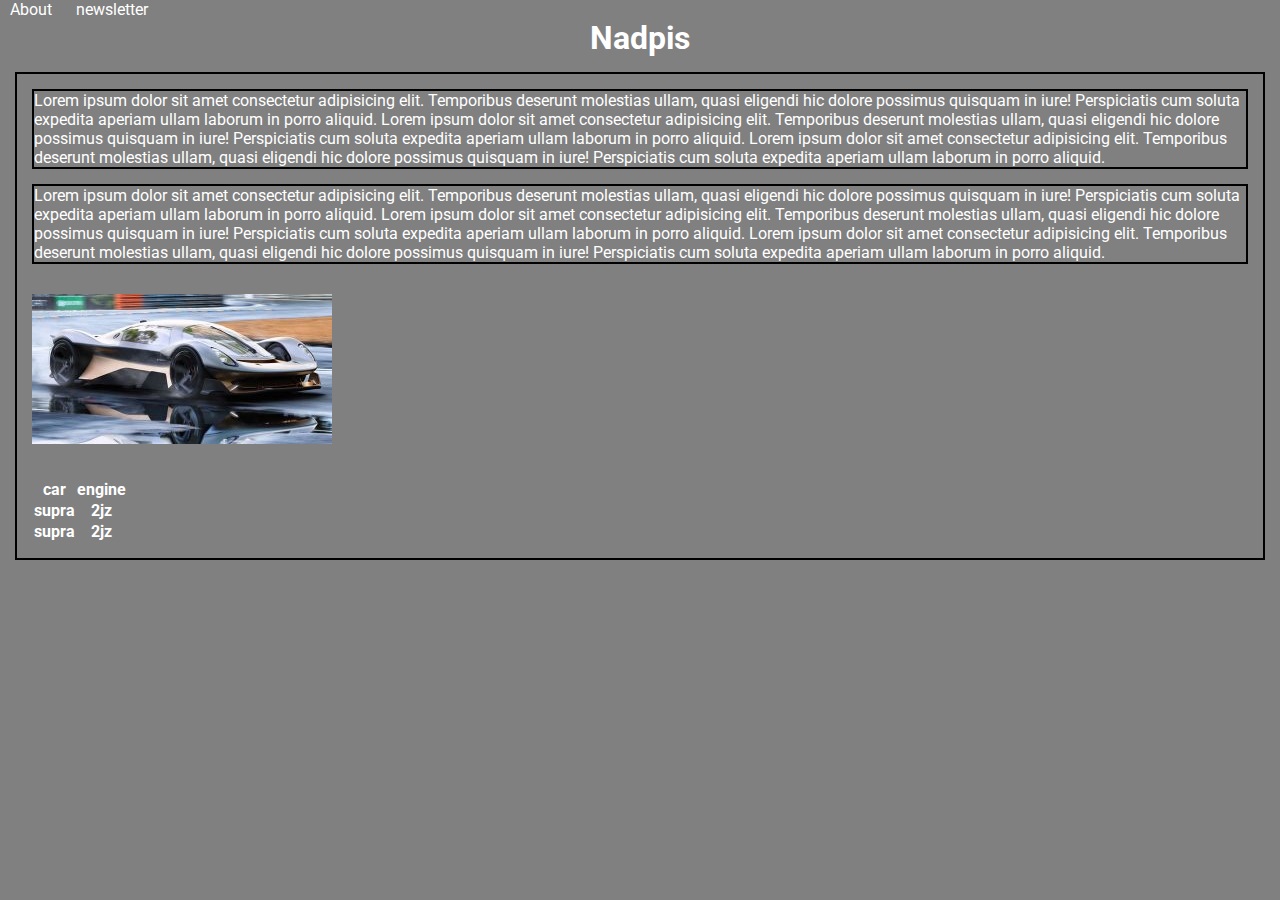
<file: index.html>
<!DOCTYPE html>
<html lang="en">
<head>

    <link rel="shortcut icon" href="icon/star.svg" type="image/x-icon">
    <link rel="stylesheet" href="style.css">

    <link rel="preconnect" href="https://fonts.googleapis.com">
    <link rel="preconnect" href="https://fonts.gstatic.com" crossorigin>
    <link href="https://fonts.googleapis.com/css2?family=Roboto:wght@300&display=swap" rel="stylesheet">

    <meta charset="UTF-8">
    <meta http-equiv="X-UA-Compatible" content="IE=edge">
    <meta name="viewport" content="width=device-width, initial-scale=1.0">
    <title>Title</title>
</head>
<body class="index">
    <header>
        <nav class="menu">
            <a href="aboutUs.html">About</a>
            <a href="newsletter.html">newsletter</a>
        </nav>
        <h1 class="title">Nadpis</h1>
    </header>
    <main>
        <div class="conteiner">
            <div class="prvni">
                <p>
                    Lorem ipsum dolor sit amet consectetur adipisicing elit. Temporibus deserunt molestias ullam, quasi eligendi hic dolore possimus quisquam in iure! Perspiciatis cum soluta expedita aperiam ullam laborum in porro aliquid.
                    Lorem ipsum dolor sit amet consectetur adipisicing elit. Temporibus deserunt molestias ullam, quasi eligendi hic dolore possimus quisquam in iure! Perspiciatis cum soluta expedita aperiam ullam laborum in porro aliquid.
                    Lorem ipsum dolor sit amet consectetur adipisicing elit. Temporibus deserunt molestias ullam, quasi eligendi hic dolore possimus quisquam in iure! Perspiciatis cum soluta expedita aperiam ullam laborum in porro aliquid.
                </p>
            </div>
            <div class="druhy">
                <p>
                    Lorem ipsum dolor sit amet consectetur adipisicing elit. Temporibus deserunt molestias ullam, quasi eligendi hic dolore possimus quisquam in iure! Perspiciatis cum soluta expedita aperiam ullam laborum in porro aliquid.
                    Lorem ipsum dolor sit amet consectetur adipisicing elit. Temporibus deserunt molestias ullam, quasi eligendi hic dolore possimus quisquam in iure! Perspiciatis cum soluta expedita aperiam ullam laborum in porro aliquid.
                    Lorem ipsum dolor sit amet consectetur adipisicing elit. Temporibus deserunt molestias ullam, quasi eligendi hic dolore possimus quisquam in iure! Perspiciatis cum soluta expedita aperiam ullam laborum in porro aliquid.
                </p>
            </div>
            <div class="obr">
                <img src="img/car.jpg" alt="car">
            </div>
            <table>
                <tr>
                    <th>car</th>
                    <th>engine</th>
                </tr>
                <tr>
                    <th>supra</th>
                    <th>2jz</th>
                </tr>
                <tr>
                    <th>supra</th>
                    <th>2jz</th>
                </tr>
            </table>
        </div>
    </main>
</body>
</html>
</file>
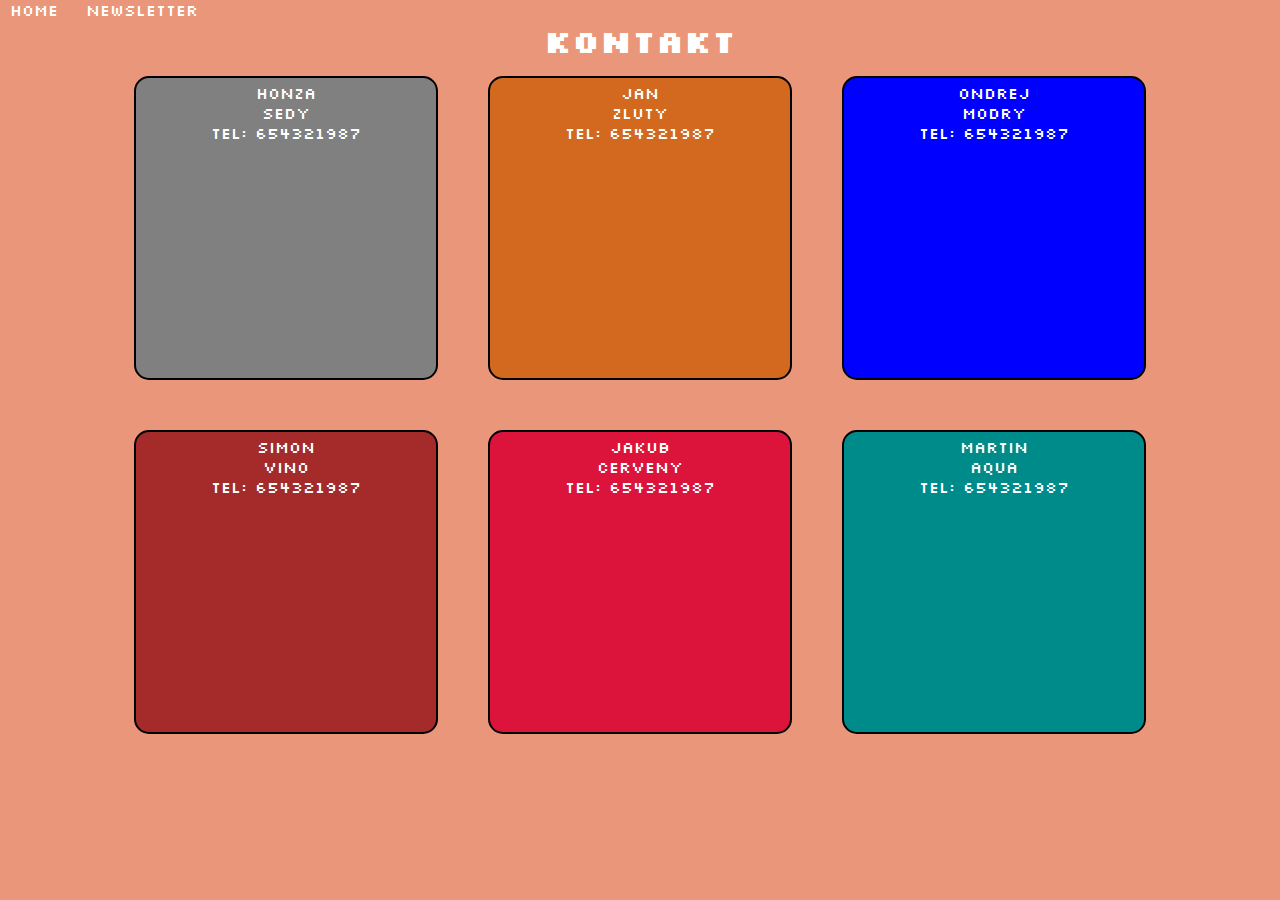
<file: aboutUs.html>
<!DOCTYPE html>
<html lang="en">
<head>

    <link rel="shortcut icon" href="icon/star.svg" type="image/x-icon">

    <link rel="preconnect" href="https://fonts.googleapis.com">
    <link rel="preconnect" href="https://fonts.gstatic.com" crossorigin>
    <link href="https://fonts.googleapis.com/css2?family=Oswald:wght@300;400&family=Roboto:wght@300&family=Silkscreen&display=swap" rel="stylesheet">

    <meta charset="UTF-8">
    <meta http-equiv="X-UA-Compatible" content="IE=edge">
    <meta name="viewport" content="width=device-width, initial-scale=1.0">
    
    <link rel="stylesheet" href="style.css">
    
    <title>AboutUs</title>
</head>
<body class="about">
    <footer>
        <nav class="menu">
            <a href="index.html">Home</a>
            <a href="newsletter.html">newsletter</a>
        </nav>
        <h1 class="aNadpis">Kontakt</h1>
    </footer>
    <main>
        <div class="grid">
            <div class="polozka-1">
                <div class="text">
                    <p>honza</p>
                    <p>sedy</p>
                    <p>tel: 654321987</p>
                </div>
            </div>
            <div class="polozka-2">
                <div class="text">
                    <p>jan</p>
                    <p>zluty</p>
                    <p>tel: 654321987</p>
                </div>
            </div>
            <div class="polozka-3">
                <div class="text">
                    <p>ondrej</p>
                    <p>modry</p>
                    <p>tel: 654321987</p>
                </div>
            </div>
            <div class="polozka-4">
                <div class="text">
                    <p>simon</p>
                    <p>vino</p>
                    <p>tel: 654321987</p>
                </div>
            </div>
            <div class="polozka-5">
                <div class="text">
                    <p>jakub</p>
                    <p>cerveny</p>
                    <p>tel: 654321987</p>
                </div>
            </div>
            <div class="polozka-6">
                <div class="text">
                    <p>martin</p>
                    <p>aqua</p>
                    <p>tel: 654321987</p>
                </div>
            </div>
        </div>
    </main>
</body>
</html>
</file>
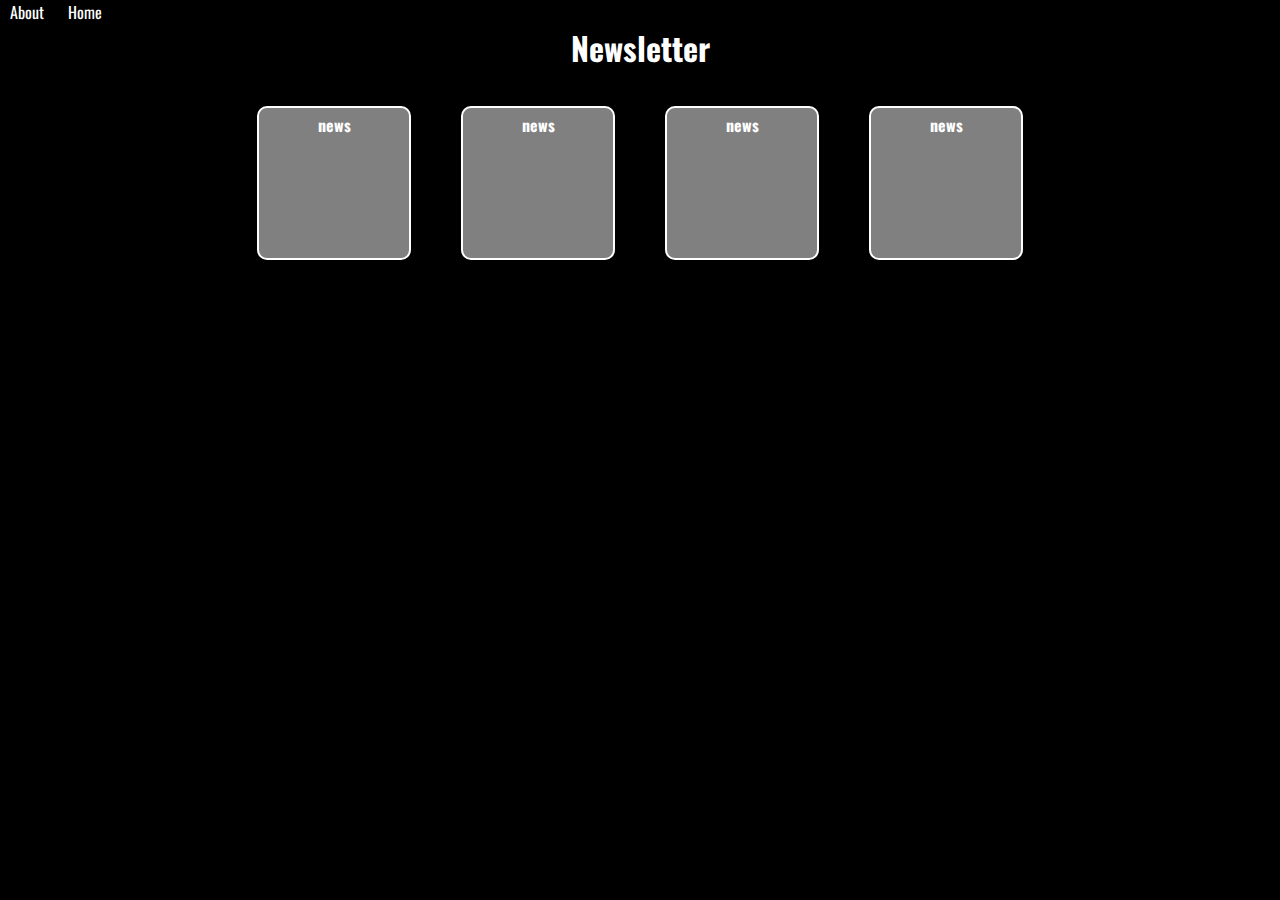
<file: newsletter.html>
<!DOCTYPE html>
<html lang="en">
<head>

    <link rel="shortcut icon" href="icon/star.svg" type="image/x-icon">

    <link rel="preconnect" href="https://fonts.googleapis.com">
    <link rel="preconnect" href="https://fonts.gstatic.com" crossorigin>
    <link href="https://fonts.googleapis.com/css2?family=Oswald:wght@300;400&family=Roboto:wght@300&display=swap" rel="stylesheet">


    <meta charset="UTF-8">
    <meta http-equiv="X-UA-Compatible" content="IE=edge">
    <meta name="viewport" content="width=device-width, initial-scale=1.0">
    <title>Newsletter</title>

    <link rel="stylesheet" href="style.css">
</head>
<body class="news">
    <header>
        <nav class="menu">
            <a href="aboutUs.html">About</a>
            <a href="index.html">Home</a>
        </nav>
        <h1 class="nNadpis">Newsletter</h1>
    </header>
    <main>
        <div class="flex">
            <div class="ctverec">
                <div class="text">
                    <h4>news</h4>
                </div>
            </div>
            <div class="ctverec">
                <div class="text">
                    <h4>news</h4>
                </div>
            </div>
            <div class="ctverec">
                <div class="text">
                    <h4>news</h4>
                </div>
            </div>
            <div class="ctverec">
                <div class="text">
                    <h4>news</h4>
                </div>
            </div>
        </div>
    </main>
</body>
</html>
</file>
<file: style.css>
*{
    margin: 0;
    padding: 0;
}

.index{
    background-color: gray;
    color: white;
    font-family: 'Roboto', sans-serif;
}

.news{
    background-color: black;
    color: white;
    font-family: 'Oswald', sans-serif;
}

.about{
    background-color: darksalmon;
    color: white;
    font-family: 'Silkscreen', cursive;
}

.menu a{
    text-decoration: none;
    cursor: pointer;
    color: white;
    margin: 10px;
}
.menu a:hover{
    background-color: white;
    color: black;
}

.conteiner{
    border: solid 2px black;
    margin: 15px;
}

.conteiner .prvni{
    border: solid 2px black;
    margin: 15px;
}
.conteiner .druhy{
    border: solid 2px black;
    margin: 15px;
}

img{   
    margin: 15px;
}

table{
    margin: 15px;
}

.title{
    text-align: center;
}

.nNadpis{
    text-align: center;
}

.aNadpis{
    text-align: center;
}

.flex{
    display: flex;
    flex-direction: row;
    flex-wrap: wrap;
    column-gap: 10px;
    justify-content: center;
    margin: 15px;
}
.ctverec{
    margin: 20px;
    height: 150px;
    width: 150px;
    border: solid 2px white;
    border-radius: 10px;
    background-color: gray;
}

.grid{
    display: grid;
    grid-template-columns: auto auto auto;
    justify-content: center;
    row-gap: 50px;
    column-gap: 50px;
    margin: 15px;
}

.polozka-1{
    height: 300px;
    width: 300px;
    background-color: gray;
    border-radius: 15px;
    border: solid 2px black;
}
.polozka-2{
    height: 300px;
    width: 300px;
    background-color: chocolate;
    border-radius: 15px;
    border: solid 2px black;
}
.polozka-3{
    height: 300px;
    width: 300px;
    background-color: blue;
    border-radius: 15px;
    border: solid 2px black;
}
.polozka-4{
    height: 300px;
    width: 300px;
    background-color: brown;
    border-radius: 15px;
    border: solid 2px black;
}
.polozka-5{
    height: 300px;
    width: 300px;
    background-color: crimson;
    border-radius: 15px;
    border: solid 2px black;
}
.polozka-6{
    height: 300px;
    width: 300px;
    background-color: darkcyan;
    border-radius: 15px;
    border: solid 2px black;
}

.text{
    text-align: center;
    margin: 5px;
}
</file>
